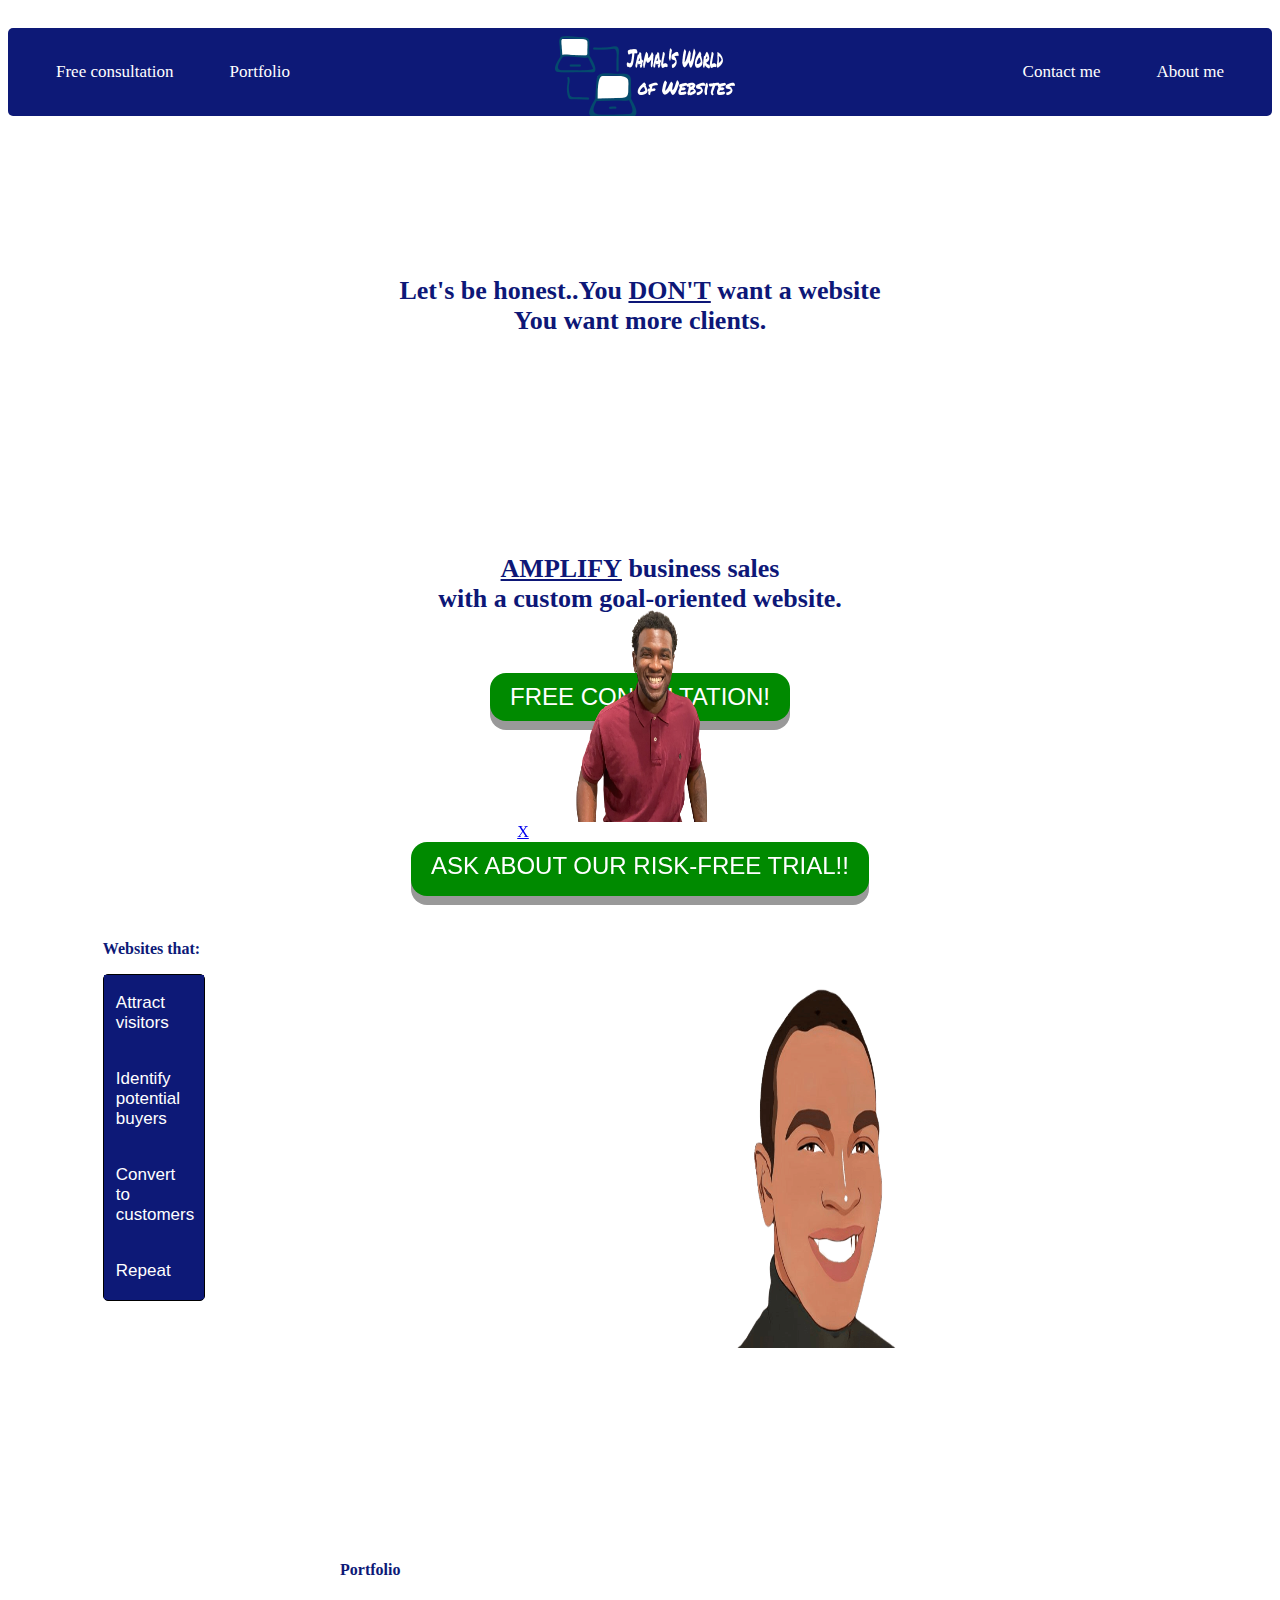
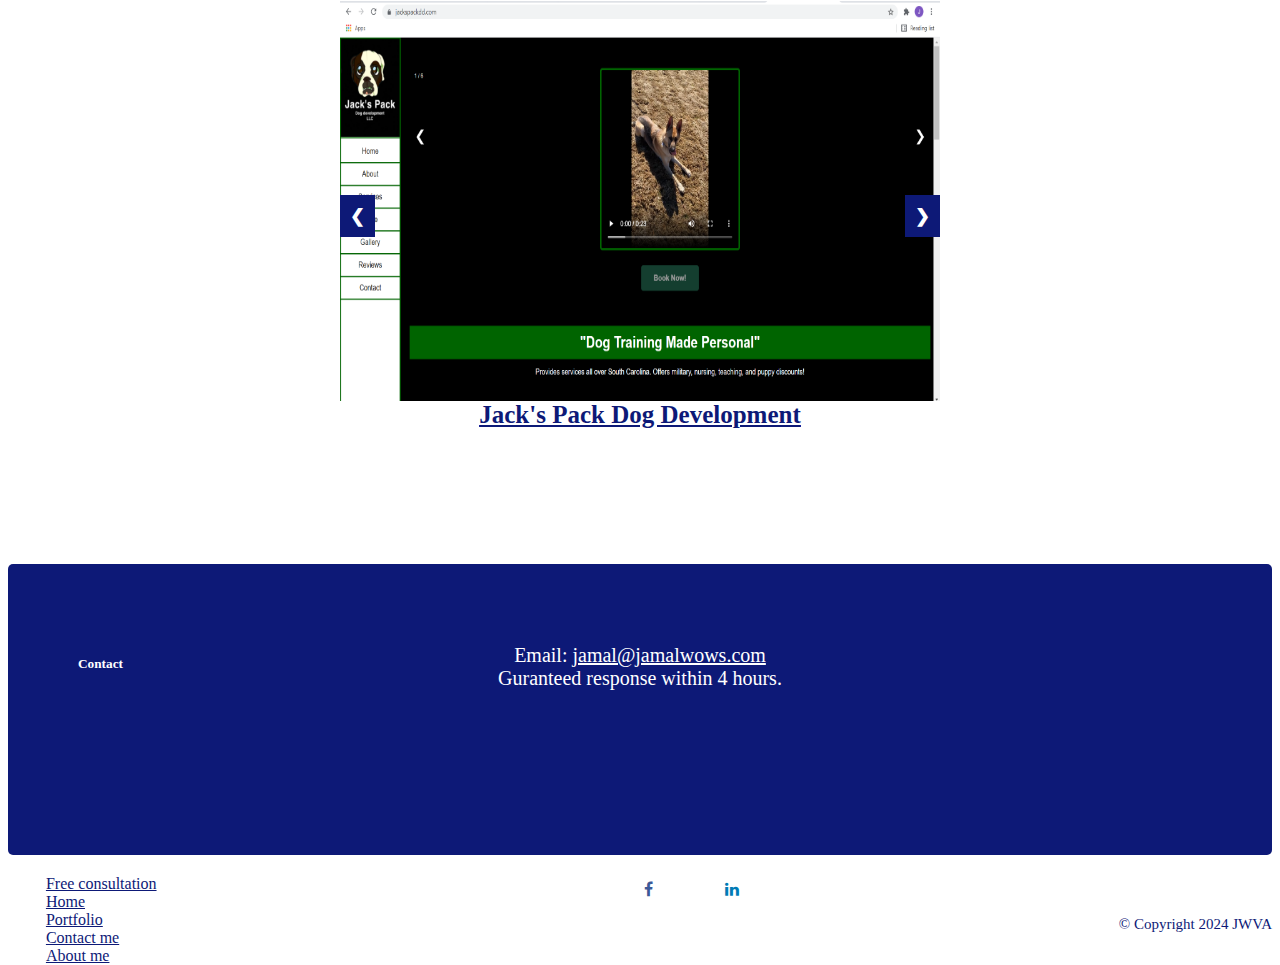
<file: index.html>
<!DOCTYPE html>
<html lang="en">
	<head>
		    <meta name="description" content="You DONT just want a website.. you want more clients/customers for your business. Website services, include website/ SEO consulting, custom website design, development, and/or maintenance.." />

		<meta charset="utf-8" name ="viewport"
 		content="width=device-width, initial-scale=1">
 		<title>Website Consultant - Jamal's World of Websites</title>
 		<link rel="stylesheet" href="styles.css">
 	</head>
 	<!-- Google tag (gtag.js) -->
<script async src="https://www.googletagmanager.com/gtag/js?id=G-78YRHSXCVG"></script>
<script>
  window.dataLayer = window.dataLayer || [];
  function gtag(){dataLayer.push(arguments);}
  gtag('js', new Date());

  gtag('config', 'G-78YRHSXCVG');
</script>

 <body>
<!-- Top navigation -->
<div class="popupcontain">
<div class="topnav">


  <!-- Centered link -->
  <div class="topnav-centered">
   <a href="index.html" id="home" class="logo"
   > <img src="jwowslogo.png">
   </a>
  <!--	 <p class="navword"
   >"More than a website, its your business online."</p>-->
  </div>

  <!-- Left-aligned links (default) -->
  <a href="https://calendly.com/consultjamalwows" target="_blank"
    >Free consultation</a>
    <a href="#work">Portfolio</a>
 

  <!-- Right-aligned links -->
  <div class="topnav-right">
  	<a href="#contactme">Contact me</a>
  	 <a href="AboutW.html">About me</a>
  
    
  </div>

</div>

<div class="typecon">
	<h3 class="whatIdo">Let's be honest..You <b class="bold">DON'T</b> want a website<br>You want more clients. </h3
	><br></div>
<div class="typecon">
	<h3 class="whatIdo"> <b class="bold">Amplify</b> business sales<br>with a custom goal-oriented website. </h3
		><br></div>
	<div class="buttonhome">
				<button class="buttonh">

<a href="https://calendly.com/consultjamalwows" target="_blank" class="links"
    >
					<span>Free Consultation!
					</span></a></button>

</div>
<div class="intro-grid">

	<div class="why">

				<p class="tabp">
					Websites that:
				  </p>


	<div class="tab">
	<button class="tablinks" onmouseover="openGift(event,'Mobile')">Attract visitors</button>
	<button class="tablinks" onmouseover="openGift(event,'Google')">Identify potential buyers</button>
	<button class="tablinks" onmouseover="openGift(event,'Custom')">Convert to customers</button>
	<button class="tablinks" onmouseover="openGift(event,'uxUI')">Repeat
	</button>
	</div>	

	<div id="Mobile" class="tabcontent">
	<h3>Attract visitors</h3>
	<p>
		Google search-engine-optimized so always
		 working to bring visitors to your website.
	</p>
	</div>

	<div id="Google" class="tabcontent">
	<h3>Identify potential buyers</h3>
	<p> Targeted-audience designed to
	 catch the attention of visitors more likely to buy what you offer, and quickly repel the visitors that aren't.
	</p>
	</div>

<div id="Custom" class="tabcontent">
	<h3>Convert to customers</h3>
	<p>Goal-oriented
	 quickly tells them who you are, what you do, why they should become customers and how they can become customers quickly and easily.
 	</p>
	</div>

<div id="uxUI" class="tabcontent">
	<h3>Repeat</h3>
	<p> Your website will repeat this process for your business worldwide
	 24 hours a day, 7 days a week.
	 </p>
</div>


</div>


	<div class="who">
						<img src="cartoonselfie.png" alt="pic-of-owner" class="selfie">


		<div class="contactbutton">
				<button class="buttonh"><span>

<a href="https://calendly.com/consultjamalwows" target="_blank" class="ctacontact">Free consultation!
						</a>

			</span>	</button>
	</div>

		</div>

	
<div class="clearfix"></div>
	

	

			</div>

		</div><br><br><br><br><br><br><br><br><br>

	


<div class="slideContainer">
	
	<h4 id="work">Portfolio</h4>
<div class="Slide"><a href="https://jackspackdd.com" target="_blank">
<img class="portpic" src="jackpackpor.png" />
	<div class="Caption">Jack's Pack Dog Development</div></a>
</div>
	<div class="Slide"><a href="https://elephanteatery.com" target="_blank">
<img class="portpic" src="elefitpor.png" />
		<div class="Caption">Elephant Fitness</div></a>
</div>
<a class="prevBtn">&#10094;</a>
<a class="nextBtn">&#10095;</a>
</div>



</div>


 	<div class="contact">

 			<h5 id="contactme">Contact </h5>

 		<div class="info">



 			<p> Email: <a href="mailto:jamal@jamalwows.com" class="ctacontact1">jamal@jamalwows.com
						</a>
 				<br> Guranteed response within 4 hours. 
 			</p>
 		</div>
 	</div>
</div>
	<div>		<div> 
<div class="popupfooter" id="popupFooter">
<a href="javascript:void(0)" class="closebut" onclick="closeNav()">X</a>
						<img src="img1.png" alt="pic-of-owner" class="selfie2"><br>

	<button class="buttonh"><span>

<a href="mailto:jamal@jamalwows.com" target="_blank" class="ctacontact">Ask about our RISK-FREE trial!!
						</a>

					</span>	</button></div>
		</div></div>
 <!-- Begin Inspectlet Asynchronous Code -->
<script>
	function closeNav() {
  document.getElementById("popupFooter").style.width = "0";
		  document.getElementById("popupFooter").style.height = "0";

}
</script>
<script src="https://ajax.googleapis.com/ajax/libs/jquery/3.6.4/jquery.min.js"></script>
<script type="text/javascript">
(function() {
window.__insp = window.__insp || [];
__insp.push(['wid', 420379073]);
var ldinsp = function(){
if(typeof window.__inspld != "undefined") return; window.__inspld = 1; var insp = document.createElement('script'); insp.type = 'text/javascript'; insp.async = true; insp.id = "inspsync"; insp.src = ('https:' == document.location.protocol ? 'https' : 'http') + '://cdn.inspectlet.com/inspectlet.js?wid=420379073&r=' + Math.floor(new Date().getTime()/3600000); var x = document.getElementsByTagName('script')[0]; x.parentNode.insertBefore(insp, x); };
setTimeout(ldinsp, 0);
})();
</script>
<!-- End Inspectlet Asynchronous Code -->
	<script src="script.js"></script>
	</body>

<div class="footerdiv">
	<footer>
<div class="footernav">

<a href="https://calendly.com/consultjamalwows" target="_blank"
    >Free consultation</a>
    <a href="index.html">Home</a>
<a href="#work">Portfolio</a>
<a href="#contactme">Contact me</a>
<a href="AboutW.html">About me</a>


 </div>

<div class="sociallinks">


<!-- Add icon library -->
<link rel="stylesheet" href="https://cdnjs.cloudflare.com/ajax/libs/font-awesome/4.7.0/css/font-awesome.min.css">

<!-- Add font awesome icons -->
<a href="https://www.facebook.com/JamalsWorld04" target="_blank" class="fa fa-facebook"></a>
<a href="https://www.linkedin.com/in/jamal-williamsworld/" target="_blank" class="fa fa-linkedin"></a>





<p class="copyright"><span>&#169;</span> Copyright 2024 JWVA </p>

</div>
</div>

</footer>


	
</html>
</file>
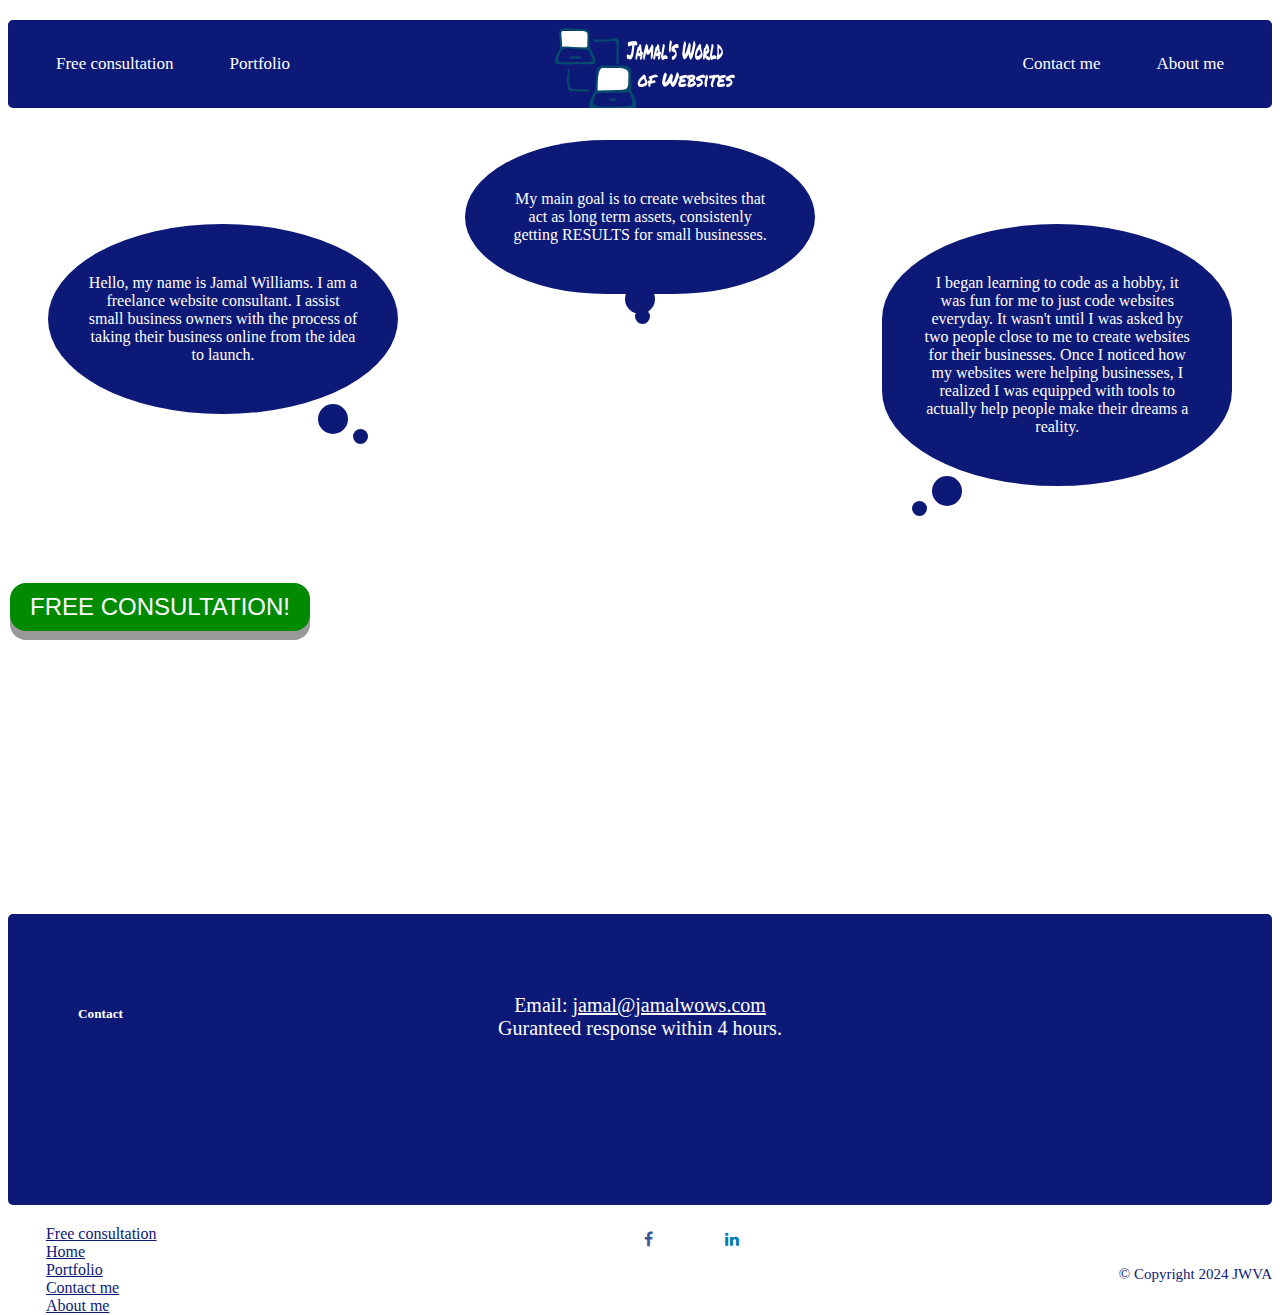
<file: AboutW.html>
<!DOCTYPE html>
<html lang="en">
  <head>
    <meta charset="utf-8" name ="viewport"
    content="width=device-width, initial-
    scale=1">
    <title>About Jamal - Website Consultant</title>
    <link rel="stylesheet" href="styles.css">
  </head>

 <body>

<!-- Top navigation -->

<div class="topnav">


  <!-- Centered link -->
  <div class="topnav-centered">
   <a href="index.html" id="home" class="logo"
   > <img src="jwowslogo.png">
   </a>
  <!--   <p class="navword"
   >"More than a website, its your business online."</p>-->
  </div>

  <!-- Left-aligned links (default) -->
  <a href="https://calendly.com/consultjamalwows" target="_blank"
    >Free consultation</a>
    <a href="index.html#work">Portfolio</a>
 

  <!-- Right-aligned links -->
  <div class="topnav-right">
    <a href="#contactme">Contact me</a>
     <a href="AboutW.html">About me</a>
  
    
  </div>

</div>





<div class="thoughts">

<blockquote class=> <p class="oval-thought"> Hello, my name is Jamal Williams. I am a freelance website consultant. I assist small business owners with the process of taking their business online from the idea to launch.</p> </blockquote>




<blockquote class=> <p class="oval-thought1"> My main goal is to create websites that act as long term assets, consistenly getting RESULTS for small businesses. </p> </blockquote>


<blockquote class=> <p class="oval-thought2"> I began learning to code as a hobby, it was fun for me to just code websites everyday. It wasn't until I was asked by two people close to me to create websites for their businesses. Once I noticed how my websites were helping businesses, I realized I was equipped with tools to actually help people make their dreams a reality.

 </p> </blockquote>

</div>



<div> 
<!-- <img src="Meandbaby.JPG" alt="photo-of-me" class="baepic"> -->
</div>


<button class="buttonh">

<a href="https://calendly.com/consultjamalwows" target="_blank" class="links" 
    >
          <span>Free Consultation!</span></a></button>

      <br><br><br><br><br><br><br><br><br>


  <div class="contact">

      <h5 id="contactme">Contact </h5>

    <div class="info">

      <p> Email: <a href="mailto:jamal@jamalwows.com">jamal@jamalwows.com
            </a>
        <br> Guranteed response within 4 hours. 
      </p>
    </div>
  </div>


<div class="footerdiv">
  <footer>
<div class=footernav>

<a href="https://calendly.com/consultjamalwows" target="_blank"
    >Free consultation</a>
    <a href="index.html">Home</a>
<a href="index.html#work">Portfolio</a>
<a href="#contactme">Contact me</a>
<a href="AboutW.html">About me</a>

 </div>







<div class="sociallinks">


<!-- Add icon library -->
<link rel="stylesheet" href="https://cdnjs.cloudflare.com/ajax/libs/font-awesome/4.7.0/css/font-awesome.min.css">

<!-- Add font awesome icons -->
<a href="https://www.facebook.com/JamalsWorld04" target="_blank" class="fa fa-facebook"></a>
<a href="https://www.linkedin.com/in/jamal-williamsworld/" target="_blank" class="fa fa-linkedin"></a>






<p class="copyright"><span>&#169;</span> Copyright 2024 JWVA </p>

</div>
</div>

</footer>

</div>
</body>
</html>
</file>
<file: styles.css>
body {
  font-family: lucida sans unicode;
  font-size: 16px
}

html {
  scroll-behavior: smooth;
}
.closebut {  
top:-50;
left: -50; 
}

.view {
  color: #0D1977;
  padding-left: 60px;
}

@media screen and (max-width: 600px) {
  .view {
    padding-left: 60px;
  }
  }



.intro-grid{
  display: grid;
  grid-template-columns: 50% 50%;
  padding-bottom: 25px;
  margin-bottom: 20px;
  
}

.why {
  margin-left: 15%;
}

.tabp {
  color: #0D1977;
  font-weight: bold;
  margin-top: -10px;
}


/* Style Tab */
.tab {
  float: left;
  border: 1px solid black;
  background-color: #0D1977;
  width:100px;
  height: 325px;
  border-radius: 5px;
  margin-bottom: 25px;
  
}



/* Style the buttons inside the tab */
.tab button {
  display: block;
  background-color: inherit;
  color: white;
  padding: 18px 12px;
  width: 100%;
  border: none;
  outline: none;
  text-align: left;
  cursor: pointer;
  font-size: 17px;
}

/* Change background color of buttons on hover */
.tab button:hover {
  background-color: #044B6D;
}

/* Create an active/current "tab button" class */
.tab button.active {
  background-color: #044B6D;
}

/* Style the tab content */
.tabcontent {
  float: left;
  padding: 0px 12px;
  border: 1px solid #ccc;
  width: 50%;
  border-left: none;
  height: 325px;
  display: none;
  color: #044B6D;
  margin-bottom: 100px;
  border-radius: 5px;
}


/* Clear floats after the tab */
.clearfix::after {
  content: "";
  clear: both;
  display: ;
}



.who {
  margin-left: 5rem;

}
.logo {
  height: 190px;
  width: 190px;
}
@keyframes slideInFromLeft {
  0% {
    transform: translateY(-100%);
  }
  100% {
    transform: translateY(0);
  }
}

/* Add a black background color to the top navigation */
.topnav {
  position: relative;
  margin-top: 20px;
  background-color: #0D1977;
  overflow: hidden;
  padding: 20px;
  border-radius: 5px;
    animation: 1s ease-out 0s 1 slideInFromLeft;

}

/* Style the links inside the navigation bar */
.topnav a {
  float: left;
  color: white;
  text-align: center;
  padding: 14px 28px;
  text-decoration: none;
  font-size: 17px;
  position: sticky;
  font-family: Permanent Marker;
}

.navword {
  color: white;
  padding-top:0px;
  text-decoration: none;
  font-size: 17px;
  position: sticky;
  text-align: center;
  font-family: Permanent Marker;
}

/* Change the color of links on hover */
.topnav a:hover {
  background-color: #044B6D;
  color: white;
  border-radius: 5px;
}

/* Add a color to the active/current link */
.topnav a.active {
  background-color: #044B6D;
  color: white;
}


/* Centered section inside the top navigation */
.topnav-centered a {
  float: none;
  position: absolute;
  top: 50%;
  left: 50%;
  transform: translate(-50%, -50%);
}

/* Right-aligned section inside the top navigation */
.topnav-right {
  float: right;
}

/* Responsive navigation menu - display links on top of each other instead of next to each other (for mobile devices) */
@media screen and (max-width: 600px) {
  .topnav a, .topnav-right {
    float: none;
    display: block;
  }

  .topnav-centered a {
    position: relative;
    top: 0;
    left: 0;
    transform: none;
  }
}


/* The sticky class is added to the navbar with JS when it reaches its scroll position */
.sticky {
  position: fixed;
  top: 0;
  width: 100%;
}

/* Add some top padding to the page content to prevent sudden quick movement (as the navigation bar gets a new position at the top of the page (position:fixed and top:0) */
.sticky + .content {
  padding-top: 60px;
}


@media screen and (max-width: 600px) {
  .header-grid {
    display: block;
  }
}





@media screen and (max-width: 600px) {
  .intro-grid {
    display: block;
  }
}


.button {
  background-color: #008A00;
  border: none;
  color: white;
  padding: 10px 20px;
  text-align: center;
  text-decoration: none;
  display: inline-block;
  margin: 4px 2px;
  cursor: pointer;
  border-radius: 16px;
  box-shadow: 0 9px #999;
  font-size: 24px;
}

.buttonh {
  background-color: #008A00;
  border: none;
  color: white;
  padding: 10px 20px;
  text-align: center;
  text-decoration: none;
  display: inline-block;
  margin: 4px 2px;
  cursor: pointer;
  border-radius: 16px;
  margin-top: 1px;
  transition: all 0.5s;
  font-size: 24px;
  box-shadow: 0 9px #999;
}

.buttonh span {
  cursor: pointer;
  display: inline-block;
  transition: 0.5s;
  position: relative;
  text-transform:uppercase;
}

.buttonh span:after {
  content: '\00bb';
  position: absolute;
  opacity: 0;
  top: 0;
  right: -20px;
  transition: 0.5s;
  text-transform:uppercase;
}

.buttonh:hover span {
  padding-right: 25px;
}

.buttonh:hover span:after {
  opacity: 1;
  right: 0;
}
.buttonfo {
  background-color: #008A00;
  border: none;
  color: white;
  bottom: 0;
  padding: 10px 20px;
  text-align: center;
  text-decoration: none;
  display: inline-block;
  cursor: pointer;
  border-radius: 16px;
  margin-top: 1px;
  transition: all 0.5s;
  font-size: 24px;
  box-shadow: 0 9px #999;
}

.buttonfo span {
  cursor: pointer;
  display: inline-block;
  transition: 0.5s;
  position: relative;
  text-transform:uppercase;
}

.buttonfo span:after {
  content: '\00bb';
  position: absolute;
  opacity: 0;
  top: 0;
  right: -20px;
  transition: 0.5s;
  text-transform:uppercase;
}

.buttonfo:hover span {
  padding-right: 25px;
}

.buttonfo:hover span:after {
  opacity: 1;
  right: 0;
}
.buttonhome {
  text-align: center;
  margin-bottom: 225px;
}
.typecon {
    display: grid;
  place-items: center;
}
.whatIdo {
    margin-bottom: 40px;
  margin-top: 10rem;
  text-align: center;
  color: #0d1777;
  font-size: 26px;
overflow: ;
  white-space: ;
  border-right: 2px solid prange;
  width: 100%;
  animation: typing 1.5s steps(30, end) forwards, blinking 1s infinite;
}

@keyframes typing {
  from { width: 0 }
  to { width: 100% }
}

@keyframes blinking {
  0% {border-color: transparent}
  50% {border-color: black}
  100% {border-color: transparent}
}

.bold {
  text-transform: uppercase;
  text-decoration: underline;
}



.contactbutton {
  margin-top: 45px;
  margin-bottom: 45px;
}

.button:hover {background-color: #005200}

.buttonh:hover {background-color: #005200}

.button1:hover {background-color: #0D1977}

.button:active {
  background-color: #005200;
  box-shadow: 0 5px #666;
  transform: translateY(4px);
}

.buttonh:active {
  background-color: #005200;
  box-shadow: 0 5px #666;
  transform: translateY(4px);
}

.button1:active {
  background-color: #0D1977;
  box-shadow: 0 5px #666;
  transform: translateY(4px);
}

.selfie2 {
  height: 350px;
  width: 100%;
  max-width: 200px;
  padding: 15px;
  transition:opacity 0.8s
}

.selfie {
  height: 100%;
  width: 100%;
  max-width: 200px;
  padding: 15px;
  transition:opacity 0.8s
}

.selfie:hover {
  -ms-transform: scale(1.5); /* IE 9 */
  -webkit-transform: scale(1.5); /* Safari 3-8 */
  transform: scale(1.5); 
}
.footpopx {
  margin-top: -20px;
  margin-right: -20px;
  padding: 5px;
  color: red;
}
.welcome {
  margin-left: 1rem;
  margin-top: 5rem;
  text-align: center;

}


.what {
  margin-left: 7rem;
}



.description {
  border: 1px solid black;
  
}


.contact {
  background-color: #0D1977;
  background-size: cover;
  border-radius: 5px;
  color: white;
  padding: 70px;
  display: grid;
  margin-top: 135px;
  width: 75;
}

#myDIV {
  overflow: scroll;
  width: 100%;
}
.popupcontain {
overflow-y:scroll;
    height: 90%;
}
.popupfooter {
    position: fixed;
   left: 0;
   bottom: 0;
   width: 50%;
  margin-left: 25%;
  border-radius: 3px;
   background-color: transparent;
   color: white;
   text-align: center;
  max-height: 550px;
}
.footernav {
  padding-top: 20px;
  margin-bottom: 1px;
  margin-left: 3%;
  margin-right: 3%;
  color: #0D1977;
}

.footernav a {
  display: block;
  color: #0D1977;
  text-decoration: none;
  text-decoration-line: underline;

}

.sociallinks {
  text-align: center;
  margin-top: -100px;
  margin-left: 100px;

}

.copyright {
  text-align: right;
  margin-top: -30px;
  margin-bottom: 10px;
  color: #0D1977;
  font-size: 15px;
}

.fa-facebook {
  background: white;
  color: #3B5998;
}

.fa-linkedin {
  background: white;
  color: #007bb5;
}

.fa {
  padding: 15px;
  font-size: 30px;
  width: 50px;
  height: 50px;
  text-decoration: none;
  margin-top: 0px;
  border-radius: 50%;
  border:;

}

.fa-linkedin:hover {
  opacity: 0.7;
  background: #007bb5;
  color: white;

}

.fa-facebook:hover {
  opacity: 0.7;
  background: #3B5998;
  color: white;

}
.fa-instagram {
   color: #0d1977;
  background: white;
}
.fa-instagram:hover {
  opacity: 0.7;
  color: white;
  background: #0d1977;
}

@media screen and (max-width: 600px) {
  .footerdiv {
    display: block;
  }
}

#work {
  color: #0D1977;
}

.info {
  text-align: center;
  margin-top:-70px;
  margin-bottom: 75px;
  font-size: 20px;
}
.info a {
  color: white;
}
.info a:hover {
  opacity: 0.7;
}

.links {
  color: white;
}

.Slide {
display: none;
}
.portpic {
vertical-align: middle;
width: 100%;
height: 400px;
}
.slideContainer {
max-width: 600px;
position: relative;
margin: auto;
}
.prevBtn,
.nextBtn {
position: absolute;
top: 50%;
width: auto;
padding: 10px;
background-color: #0D1977;
color: white;
font-weight: bolder;
font-size: 18px;
}
.nextBtn {
right: 0;
}
.Caption {
color: #0D1977;
font-weight: bold;
text-decoration: none;
text-decoration-line: underline;
font-size: 25px;
width: 100%;
text-align: center;
}
.Caption:hover {
  opacity: 0.7;
  color: #0d1977;
}
.logomid {
  height: 275px;
  width: 275px;
}

.baepic {
  height: auto;
  max-width: 100%;
  display: block;
  margin-left: auto;
  margin-right: auto;
  margin-top: -100px;
  border-radius: 2%;
  
}

.oval-thought {
  position:relative;
  width:270px;
  height: auto;
  max-width: 100%;
  padding:50px 40px;
  margin:1em auto 80px;
  text-align:center;
  color:#fff;
  background:#0D1977;
  /* css3 */
  background:-webkit-gradient(linear, 0 0, 0 100%, from(#2e88c4), to(#075698));
  background:-moz-linear-gradient(#2e88c4, #075698);
  background:-o-linear-gradient(#2e88c4, #075698);
  background:linear-gradient(#2e88c4, #075698);
  /*s
  NOTES:
  -webkit-border-radius:220px 120px; // produces oval in safari 4 and chrome 4
  -webkit-border-radius:220px / 120px; // produces oval in chrome 4 (again!) but not supported in safari 4
  Not correct application of the current spec, therefore, using longhand to avoid future problems with webkit corrects this
  */
  -webkit-border-top-left-radius:220px 120px;
  -webkit-border-top-right-radius:220px 120px;
  -webkit-border-bottom-right-radius:220px 120px;
  -webkit-border-bottom-left-radius:220px 120px;
  -moz-border-radius:220px / 120px;
  border-radius:220px / 120px;
}

.oval-thought1 {
  position:relative;
  width:270px;
  height: auto;
  max-width: 100%;
  padding:50px 40px;
  margin:1em auto 80px;
  text-align:center;
  color:#fff;
  background:#0D1977;
  /* css3 */
  background:-webkit-gradient(linear, 0 0, 0 100%, from(#2e88c4), to(#075698));
  background:-moz-linear-gradient(#2e88c4, #075698);
  background:-o-linear-gradient(#2e88c4, #075698);
  background:linear-gradient(#2e88c4, #075698);
  /*
  NOTES:
  -webkit-border-radius:220px 120px; // produces oval in safari 4 and chrome 4
  -webkit-border-radius:220px / 120px; // produces oval in chrome 4 (again!) but not supported in safari 4
  Not correct application of the current spec, therefore, using longhand to avoid future problems with webkit corrects this
  */
  -webkit-border-top-left-radius:220px 120px;
  -webkit-border-top-right-radius:220px 120px;
  -webkit-border-bottom-right-radius:220px 120px;
  -webkit-border-bottom-left-radius:220px 120px;
  -moz-border-radius:220px / 120px;
  border-radius:220px / 120px;
}


.oval-thought2 {
  position:relative;
  width:270px;
  height: auto;
  max-width: 100%;
  padding:50px 40px;
  margin:1em auto 80px;
  text-align:center;
  color:#fff;
  background:#0D1977;
  /* css3 */
  background:-webkit-gradient(linear, 0 0, 0 100%, from(#2e88c4), to(#075698));
  background:-moz-linear-gradient(#2e88c4, #075698);
  background:-o-linear-gradient(#2e88c4, #075698);
  background:linear-gradient(#2e88c4, #075698);
  /*
  NOTES:
  -webkit-border-radius:220px 120px; // produces oval in safari 4 and chrome 4
  -webkit-border-radius:220px / 120px; // produces oval in chrome 4 (again!) but not supported in safari 4
  Not correct application of the current spec, therefore, using longhand to avoid future problems with webkit corrects this
  */
  -webkit-border-top-left-radius:220px 120px;
  -webkit-border-top-right-radius:220px 120px;
  -webkit-border-bottom-right-radius:220px 120px;
  -webkit-border-bottom-left-radius:220px 120px;
  -moz-border-radius:220px / 120px;
  border-radius:220px / 120px;

}

.oval-thought, .oval-thought1 , .oval-thought2  {
  font-size:1em;
  background: #0D1977;
}

.oval-thought, .oval-thought2 {
  margin-top: 100px;
}

/* creates the larger circle */
.oval-thought:before {
  content:"";
  position:absolute;
  bottom:-20px;
  right: 50px;
  width:30px;
  height:30px;
  background:#0D1977;
  /* css3 */
  -webkit-border-radius:30px;
  -moz-border-radius:30px;
  border-radius:30px;
}

.oval-thought1:before {
  content:"";
  position:absolute;
  bottom:-20px;
  right:160px;
  width:30px;
  height:30px;
  background:#0D1977;
  /* css3 */
  -webkit-border-radius:30px;
  -moz-border-radius:30px;
  border-radius:30px;
}

.oval-thought2:before {
  content:"";
  position:absolute;
  bottom:-20px;
  left:50px;
  width:30px;
  height:30px;
  background:#0D1977;
  /* css3 */
  -webkit-border-radius:30px;
  -moz-border-radius:30px;
  border-radius:30px;
}

/* creates the smaller circle */
.oval-thought:after {
  content:"";
  position:absolute;
  bottom:-30px;
  right:30px;
  width:15px;
  height:15px;
  background:#0D1977;
  /* css3 */
  -webkit-border-radius:15px;
  -moz-border-radius:15px;
  border-radius:15px;
}

.oval-thought1:after {
   content:"";
  position:absolute;
  bottom:-30px;
  left: 170px;
  width:15px;
  height:15px;
  background:#0D1977;
  /* css3 */
  -webkit-border-radius:15px;
  -moz-border-radius:15px;
  border-radius:15px;
}

.oval-thought2:after {
   content:"";
  position:absolute;
  bottom:-30px;
  left:30px;
  width:15px;
  height:15px;
  background:#0D1977;
  /* css3 */
  -webkit-border-radius:15px;
  -moz-border-radius:15px;
  border-radius:15px;
}

.thoughts {
  display: grid;
  grid-template-columns: 33% 33% 33%;
}
@media screen and (max-width: 600px) {
  .thoughts{
    display: grid;
    grid-template-columns: 100%;
  }
  }

.ctacontact {
  color: white;
  text-decoration: none;
  text-transform: uppercase;
  float: left;
}

.ctacontact1 {
  color: white;
}
.text{
  display:inline-block;
  padding:0.5em 1em;
  line-height:1.2em;
  background: white;
  position:relative;
  color: #0d1977;
  width: 100%;
  margin: 300px auto 300px auto;
  font-size: 20px;
  text-align: center;
}
.textemail {
  color: #0d1777;
}
.textemail:hover {
  opacity: 0.7;
  color: #0d1777;
}
</file>
